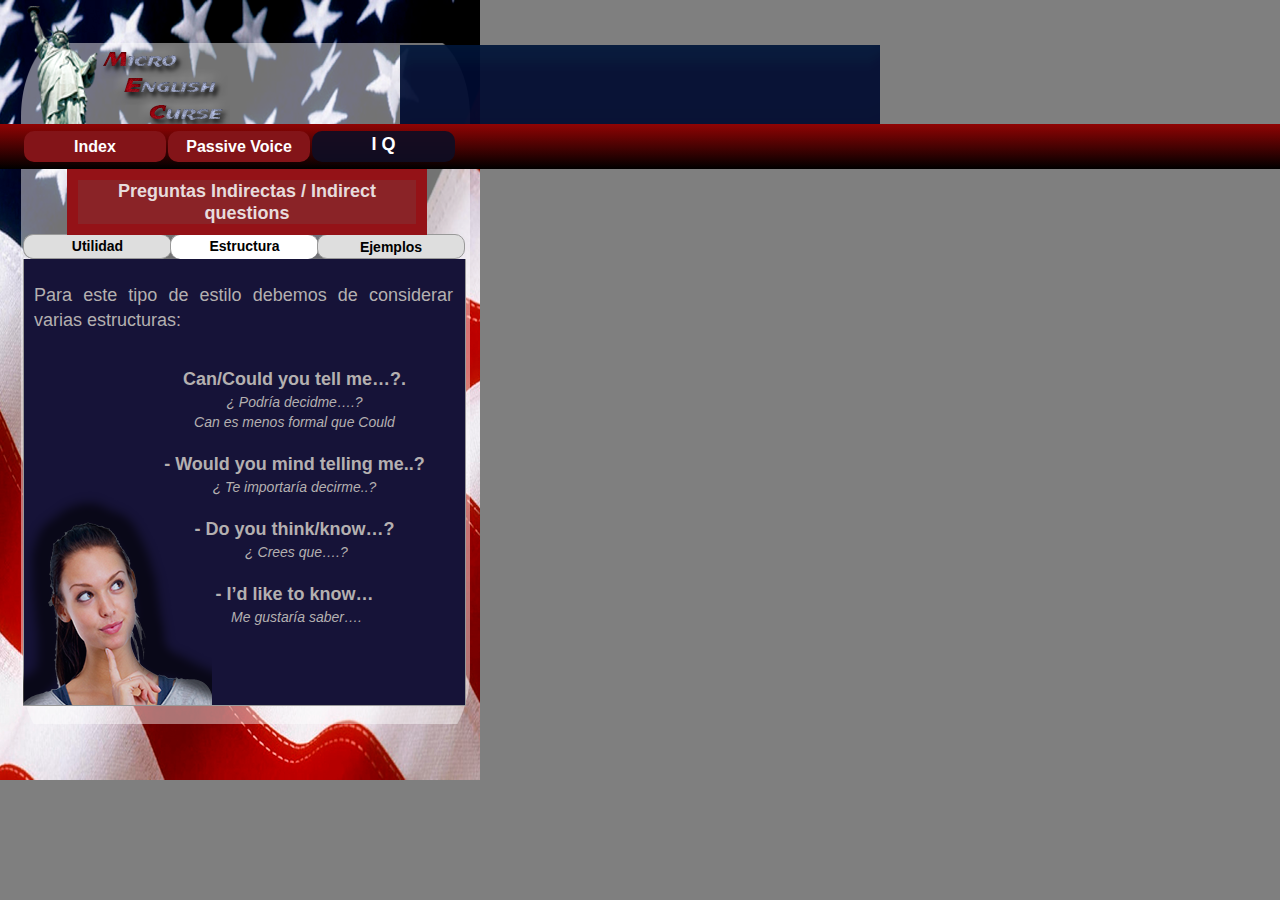
<file: i-q.html>
<!DOCTYPE html>
<html class="html">
 <head>

  <meta http-equiv="Content-type" content="text/html;charset=UTF-8"/>
  <meta name="generator" content="7.0.314.244"/>
  <title>I Q</title>
  <meta name="viewport" content="width=480"/>
  <!-- CSS -->
  <link rel="stylesheet" type="text/css" href="css/site_global.css?417434784"/>
  <link rel="stylesheet" type="text/css" href="css/i-q.css?388080892" id="pagesheet"/>
  <!-- Other scripts -->
  <script type="text/javascript">
   document.documentElement.className += ' js';
</script>
   </head>
 <body>

  <div class="clearfix" id="page"><!-- group -->
   <div class="rounded-corners se_invi" id="u342"><!-- simple frame --></div>
   <div class="clearfix grpelem" id="pu339"><!-- group -->
    <div class="clearfix grpelem" id="u339"><!-- group -->
     <div class="TabbedPanelsWidget clearfix grpelem" id="tab-panelu706"><!-- vertical box -->
      <div class="TabbedPanelsTabGroup rounded-corners clearfix colelem" id="u741"><!-- horizontal box -->
       <div class="TabbedPanelsTab rounded-corners clearfix grpelem" id="u746"><!-- horizontal box -->
        <div class=" NoWrap clearfix grpelem" id="u749-4"><!-- content -->
         <p>Utilidad</p>
        </div>
       </div>
       <div class="TabbedPanelsTab rounded-corners clearfix grpelem" id="u750"><!-- horizontal box -->
        <div class=" NoWrap clearfix grpelem" id="u751-4"><!-- content -->
         <p>Estructura</p>
        </div>
       </div>
       <div class="TabbedPanelsTab rounded-corners clearfix grpelem" id="u742"><!-- horizontal box -->
        <div class=" NoWrap clearfix grpelem" id="u745-4"><!-- content -->
         <p>Ejemplos</p>
        </div>
       </div>
      </div>
      <div class="TabbedPanelsContentGroup clearfix colelem" id="u707"><!-- stack box -->
       <div class="TabbedPanelsContent invi rounded-corners clearfix grpelem" id="u712"><!-- column -->
        <div class="clearfix colelem" id="u715-4"><!-- content -->
         <p>Las preguntas indirectas (Indirect questions) son utilizadas en un lenguaje más formal y educado.</p>
        </div>
        <a class="nonblock nontext rounded-corners clip_frame colelem" id="u713" href="assets/ik.jpg"><!-- image --></a>
       </div>
       <div class="TabbedPanelsContent clearfix grpelem" id="u708"><!-- group -->
        <div class="grpelem" id="u800"><!-- simple frame --></div>
        <div class="clearfix grpelem" id="u825-27"><!-- content -->
         <p id="u825">&nbsp;</p>
         <p id="u825-2">&nbsp;</p>
         <p id="u825-3">&nbsp;</p>
         <p id="u825-5">Can/Could you tell me…?.</p>
         <p id="u825-7">¿ Podría decidme….?</p>
         <p id="u825-9">Can es menos formal que Could</p>
         <p id="u825-10">&nbsp;</p>
         <p id="u825-12">&#45; Would you mind telling me..?</p>
         <p id="u825-14">¿ Te importaría decirme..?</p>
         <p id="u825-15">&nbsp;</p>
         <p id="u825-17">&#45; Do you think/know…?</p>
         <p id="u825-19">&nbsp;¿ Crees que….?</p>
         <p id="u825-20">&nbsp;</p>
         <p id="u825-22">&#45; I’d like to know…</p>
         <p id="u825-24">&nbsp;Me gustaría saber….</p>
         <p id="u825-25">&nbsp;</p>
        </div>
        <div class="clearfix grpelem" id="u827-4"><!-- content -->
         <p>Para este tipo de estilo debemos de considerar varias estructuras:</p>
        </div>
       </div>
       <div class="TabbedPanelsContent invi rounded-corners clearfix grpelem" id="u716"><!-- group -->
        <div class="clearfix grpelem" id="u717-34"><!-- content -->
         <p id="u717">&nbsp;</p>
         <p id="u717-4"><span id="u717-2">*What’s his name?</span><span id="u717-3">&#45;</span></p>
         <p id="u717-6"><span id="u717-5">¿Cuál es su nombre?</span></p>
         <p id="u717-8"><span id="u717-7">Direct question</span></p>
         <p id="u717-12"><span id="u717-9">*Do you know what his name is?</span><span id="u717-10">&nbsp;</span><span id="u717-11">–</span></p>
         <p id="u717-14"><span id="u717-13">¿Usted sabe cual es su nombre?</span></p>
         <p id="u717-16"><span id="u717-15">Indirect question</span></p>
         <p id="u717-17">&nbsp;</p>
         <p id="u717-20"><span id="u717-18">* Where’s the bus stop?</span><span id="u717-19"></span></p>
         <p id="u717-22">¿Dónde esta la parada del autobús?</p>
         <p id="u717-24">– Direct question</p>
         <p id="u717-27"><span id="u717-25">* Could you tell me where the bus stop is?</span><span id="u717-26"></span></p>
         <p id="u717-29"><span id="u717-28">¿podría decirme donde esta la para del autobús?</span></p>
         <p id="u717-31"><span id="u717-30">Indirect question</span></p>
         <p id="u717-32">&nbsp;</p>
        </div>
        <div class="clearfix grpelem" id="u828"><!-- group -->
         <div class="grpelem" id="u845"><!-- simple frame --></div>
        </div>
       </div>
      </div>
     </div>
    </div>
    <div class="clearfix browser_width grpelem" id="u340"><!-- group -->
     <div class="grpelem" id="u341"><!-- simple frame --></div>
    </div>
    <div class="gradient clearfix browser_width grpelem" id="u343"><!-- group -->
     <ul class="MenuBar rounded-corners clearfix grpelem" id="menuu860"><!-- horizontal box -->
      <li class="MenuItemContainer clearfix grpelem" id="u881"><!-- vertical box -->
       <a class="nonblock nontext MenuItem MenuItemWithSubMenu rounded-corners clearfix colelem" id="u882" href="index.html"><!-- horizontal box --><div class="MenuItemLabel NoWrap clearfix grpelem" id="u885-4"><!-- content --><p>Index</p></div></a>
      </li>
      <li class="MenuItemContainer clearfix grpelem" id="u888"><!-- vertical box -->
       <a class="nonblock nontext MenuItem MenuItemWithSubMenu rounded-corners clearfix colelem" id="u889" href="passive-voice.html"><!-- horizontal box --><div class="MenuItemLabel NoWrap clearfix grpelem" id="u891-4"><!-- content --><p>Passive Voice</p></div></a>
      </li>
      <li class="MenuItemContainer clearfix grpelem" id="u861"><!-- vertical box -->
       <a class="nonblock nontext MenuItem MenuItemWithSubMenu MuseMenuActive rounded-corners rgba-background clearfix colelem" id="u862" href="i-q.html"><!-- horizontal box --><div class="MenuItemLabel NoWrap clearfix grpelem" id="u864-4"><!-- content --><p>I Q</p></div></a>
      </li>
     </ul>
    </div>
    <div class="clearfix grpelem" id="u785-4"><!-- content -->
     <p>Preguntas Indirectas / Indirect questions</p>
    </div>
   </div>
   <div class="verticalspacer"></div>
  </div>
  <!-- JS includes -->
  <script type="text/javascript">
   if (document.location.protocol != 'https:') document.write('\x3Cscript src="http://musecdn.businesscatalyst.com/scripts/4.0/jquery-1.8.3.min.js" type="text/javascript">\x3C/script>');
</script>
  <script type="text/javascript">
   window.jQuery || document.write('\x3Cscript src="scripts/jquery-1.8.3.min.js" type="text/javascript">\x3C/script>');
</script>
  <script src="scripts/museutils.js?3865766194" type="text/javascript"></script>
  <script src="scripts/jquery.scrolleffects.js?3937082470" type="text/javascript"></script>
  <script src="scripts/webpro.js?3903299128" type="text/javascript"></script>
  <script src="scripts/musewpdisclosure.js?4285748861" type="text/javascript"></script>
  <script src="scripts/jquery.tobrowserwidth.js?3842421675" type="text/javascript"></script>
  <script src="scripts/jquery.musemenu.js?3788803530" type="text/javascript"></script>
  <script src="scripts/jquery.watch.js?4068933136" type="text/javascript"></script>
  <!-- Other scripts -->
  <script type="text/javascript">
   $(document).ready(function() { try {
Muse.Utils.transformMarkupToFixBrowserProblemsPreInit();/* body */
$('.browser_width').toBrowserWidth();/* browser width elements */
Muse.Utils.prepHyperlinks(true);/* body */
$('#u342').registerPositionScrollEffect([{"speed":[-1,0],"in":[-Infinity,-94.45]},{"speed":[0,1],"in":[-94.45,Infinity]}]);/* scroll effect */
Muse.Utils.initWidget('#tab-panelu706', function(elem) { return new WebPro.Widget.TabbedPanels(elem, {event:'mouseover',defaultIndex:1}); });/* #tab-panelu706 */
Muse.Utils.initWidget('.MenuBar', function(elem) { return $(elem).museMenu(); });/* unifiedNavBar */
Muse.Utils.fullPage('#page');/* 100% height page */
Muse.Utils.showWidgetsWhenReady();/* body */
Muse.Utils.transformMarkupToFixBrowserProblems();/* body */
} catch(e) { Muse.Assert.fail('Error calling selector function:' + e); }});
</script>
   </body>
</html>
</file>
<file: css/site_global.css>
html
{
	min-height: 100%;
	min-width: 100%;
	-ms-text-size-adjust: none;
}

body,div,dl,dt,dd,ul,ol,li,h1,h2,h3,h4,h5,h6,pre,code,form,fieldset,legend,input,button,textarea,p,blockquote,th,td,a
{
	margin: 0;
	padding: 0;
	border-width: 0;
	-webkit-transform-origin: left top;
	-ms-transform-origin: left top;
	-o-transform-origin: left top;
	transform-origin: left top;
}

table
{
	border-collapse: collapse;
	border-spacing: 0;
}

fieldset,img
{
	border: 0;
	-webkit-transform-origin: left top;
	-ms-transform-origin: left top;
	-o-transform-origin: left top;
	transform-origin: left top;
}

address,caption,cite,code,dfn,em,strong,th,var,optgroup
{
	font-style: inherit;
	font-weight: inherit;
}

del,ins
{
	text-decoration: none;
}

li
{
	list-style: none;
}

caption,th
{
	text-align: left;
}

h1,h2,h3,h4,h5,h6
{
	font-size: 100%;
	font-weight: inherit;
}

input,button,textarea,select,optgroup,option
{
	font-family: inherit;
	font-size: inherit;
	font-style: inherit;
	font-weight: inherit;
}

body
{
	font-family: Arial, Helvetica Neue, Helvetica, sans-serif;
	text-align: left;
	font-size: 14px;
	line-height: 17px;
	word-wrap: break-word;
	text-rendering: optimizeLegibility;/* kerning, primarily */
}

@media screen and (-webkit-min-device-pixel-ratio:0)
{
	body { text-rendering:auto; }
}

a:link
{
	color: #0000FF;
	text-decoration: underline;
}

a:visited
{
	color: #800080;
	text-decoration: underline;
}

a:hover
{
	color: #0000FF;
	text-decoration: underline;
}

a:active
{
	color: #EE0000;
	text-decoration: underline;
}

a.nontext /* used to override default properties of 'a' tag */
{
	color: black;
	text-decoration: none;
	font-style: normal;
	font-weight: normal;
}

.normal_text
{
	color: #000000;
	font-family: Arial, Helvetica Neue, Helvetica, sans-serif;
	font-size: 14px;
	font-style: normal;
	font-weight: normal;
	letter-spacing: 0px;
	line-height: 17px;
	text-align: left;
	text-decoration: none;
	text-indent: 0px;
	vertical-align: 0px;
	padding: 0px;
}

.TabbedPanelsTab
{
	white-space: nowrap;
}

.MenuBar  .MenuBarView, .MenuBar  .SubMenuView /* Resets for ul and li in menus */
{
	display: block;
	list-style: none;
}

.MenuBar .SubMenu
{
	display: none;
	position: absolute;
}

.NoWrap
{
	white-space: nowrap;
	word-wrap: normal;
}

.rootelem /* the root of the artwork tree */
{
	margin-left: auto;
	margin-right: auto;
}

.colelem /* a child element of a column */
{
	display: inline;
	float: left;
	clear: both;
}

.grpelem /* a child element of a group */
{
	display: inline;
	float: left;
}

.clearfix:after /* force a container to fit around floated items */
{
	content: "\0020";
	visibility: hidden;
	display: block;
	height: 0;
	clear: both;
}

*:first-child+html .clearfix /* IE7 */
{
	zoom: 1;
}

.clip_frame /* used to clip the contents as in the case of an image frame */
{
	overflow: hidden;
}

.inclusion_context /* context for positioning a group of elements that share the same height */
{
	display: table;
	table-layout: fixed;
	width: 0.01px;
}

.inclelem /* element of an inclusion context */
{
	display: table-cell;
	vertical-align: top;
}

.f3s_mid /* 3-slice frame, middle slice */
{
	background-repeat: repeat;
}

.f3s_top,.f3s_bot /* 3-slice frame, top slice */
{
	background-repeat: no-repeat;
}

.f9s_top_left, .f9s_bot_left /* 9-slice frame, left corner slice */
{
	background-repeat: no-repeat;
	background-position: left;
}

.f9s_top_right, .f9s_bot_right /* 9-slice frame, right corner slice */
{
	background-repeat: no-repeat;
	background-position: right;
}

.f9s_top_mid, .f9s_bot_mid /* 9-slice frame, top/bottom horizontal slice */
{
	background-repeat: repeat-x;
	background-position: 0px 0px;
}

.f9s_mid_left /* 9-slice frame, left vertical slice */
{
	background-repeat: repeat-y;
	background-position: left;
}

.f9s_mid_right /* 9-slice frame, right vertical slice */
{
	background-repeat: repeat-y;
	background-position: right;
}

.f9s_center /* 9-slice frame, center slice */
{
	background-repeat: repeat;
	background-position: 0px 0px;
}

.popup_anchor /* anchors an abspos popup */
{
	position: relative;
	width: 0px;
	height: 0px;
}

.popup_element
{
	z-index: 100000;
}

.pointer_cursor
{
	cursor: pointer;
}

span.wrap /* used to force wrap after floated array when nested inside a paragraph */
{
	content: '';
	clear: left;
	display: block;
}

span.actAsInlineDiv /* used to simulate a DIV with inline display when already nested inside a paragraph */
{
	display: inline-block;
}

.position_content,.excludeFromNormalFlow /* used when child content is larger than parent */
{
	float: left;
}

.preload_images /* used to preload images used in non-default states */
{
	position: absolute;
	overflow: hidden;
	left: -9999px;
	top: -9999px;
	height: 1px;
	width: 1px;
}

preload /* used to specifiy the dimension of preload item */
{
	height: 1px;
	width: 1px;
}

.animateStates
{
	-webkit-transition: 0.3s ease-in-out;
	-moz-transition: 0.3s ease-in-out;
	-o-transition: 0.3s ease-in-out;
	transition: 0.3s ease-in-out;
}

input:focus,textarea:focus /* remove default focussed input styling */
{
	outline: none;
}

textarea
{
	resize: none;
	overflow: auto;
}

.fld-prompt /* form placeholders cursor behavior */
{
	pointer-events: none;
}

.wrapped-input /* form inputs & placeholders let div styling show thru */
{
	position: absolute;
	top: 0;
	left: 0;
	background: transparent;
	border: none;
}

.submit-btn /* form submit buttons on top of sibling elements */
{
	z-index: 50000;
}

.anchor_item /* used to specify anchor properties */
{
	width: 22px;
	height: 18px;
}

.MenuBar .SubMenuVisible, .MenuBarVertical .SubMenuVisible, .MenuBar .SubMenu .SubMenuVisible,.popup_element.Active,span.actAsPara,.actAsDiv,a.nonblock.nontext,img.block
{
	display: block;
}

.widget_invisible,.js .invi,.js .se_invi,.js .an_invi /* used to hide the widget before loaded */
{
	visibility: hidden;
}

.no_vert_scroll
{
	overflow-y: hidden;
}

.always_vert_scroll
{
	overflow-y: scroll;
}

.always_horz_scroll
{
	overflow-x: scroll;
}

.popup_element.Inactive,.js .disn,.hidden
{
	display: none;
}

.fullscreen
{
	overflow: hidden;
	left: 0px;
	top: 0px;
	position: fixed;
	height: 100%;
	width: 100%;
	-moz-box-sizing: border-box;
	-webkit-box-sizing: border-box;
	-ms-box-sizing: border-box;
	box-sizing: border-box;
}

.scroll_wrapper
{
	position: absolute;
	overflow: auto;
	left: 0px;
	right: 0px;
	top: 0px;
	bottom: 0px;
	padding-top: 0px;
	padding-bottom: 0px;
	margin-top: 0px;
	margin-bottom: 0px;
}

.MenuBar .MenuItemContainer,.SlideShowContentPanel .fullscreen img
{
	position: relative;
}
</file>
<file: css/i-q.css>
@-ms-viewport
{
	width: 480px;
}

@-webkit-viewport
{
	width: 480px;
}

@-o-viewport
{
	width: 480px;
}

@-moz-viewport
{
	width: 480px;
}

@viewport
{
	width: 480px;
}

.html
{
	background-color: #7F7F7F;
}

#page
{
	z-index: 1;
	width: 480px;
	min-height: 709px;
	border-style: none;
	border-color: #000000;
	padding-bottom: 71px;
	background: transparent url("../images/bandera.png") no-repeat left top;
}

#u342
{
	z-index: 5;
	width: 243px;
	height: 131px;
	border-style: none;
	border-color: transparent;
	-moz-border-radius: 3px;
	-webkit-border-radius: 3px;
	-khtml-border-radius: 3px;
	border-radius: 3px;
	position: fixed;
	top: 6px;
	left: -13px;
	background: transparent url("../images/minilogo.png") no-repeat left top;
}

#pu339
{
	width: 0.01px;
	position: relative;
	margin-right: -10000px;
	margin-top: 6px;
}

#u339
{
	z-index: 2;
	width: 472px;
	border-style: none;
	border-color: transparent;
	padding-bottom: 18px;
	position: relative;
	margin-right: -10000px;
	margin-top: 37px;
	left: 8px;
	background: transparent url("../images/transparencia.png") no-repeat center center;
}

#tab-panelu706
{
	z-index: 7;
	width: 443px;
	position: relative;
	margin-right: -10000px;
	margin-top: 191px;
	left: 15px;
}

#u741
{
	z-index: 8;
	width: 443px;
	border-style: none;
	border-color: transparent;
	background-color: transparent;
	-moz-border-radius: 27px;
	-webkit-border-radius: 27px;
	-khtml-border-radius: 27px;
	border-radius: 27px;
	position: relative;
}

#u746
{
	z-index: 9;
	width: 147px;
	min-height: 20px;
	border-style: solid;
	border-color: #999999;
	background-color: #DEDEDE;
	-moz-border-radius: 10px;
	-webkit-border-radius: 10px;
	-khtml-border-radius: 10px;
	border-radius: 10px;
	padding-bottom: 3px;
	position: relative;
	margin-right: -10000px;
	border-width: 1px 0px 1px 1px;
}

#u746:hover
{
	border-style: solid;
	background-color: #FFFFFF;
	width: 147px;
	min-height: 20px;
	margin: 0px -10000px 0px 0px;
	border-width: 1px 0px 1px 1px;
}

#u749-4
{
	z-index: 10;
	width: 147px;
	min-height: 20px;
	border-color: #999999;
	background-color: transparent;
	text-align: center;
	line-height: 20px;
	color: #000000;
	font-family: Arial, Helvetica Neue, Helvetica, sans-serif;
	font-weight: bold;
	position: relative;
	margin-right: -10000px;
	top: 1px;
}

#u746:hover #u749-4
{
	border-color: #999999;
	padding-top: 0px;
	padding-bottom: 0px;
	min-height: 20px;
	margin: 0px -10000px 0px 0px;
}

#u750
{
	z-index: 14;
	width: 147px;
	min-height: 20px;
	border-style: solid;
	border-color: #999999;
	background-color: #DEDEDE;
	-moz-border-radius: 10px;
	-webkit-border-radius: 10px;
	-khtml-border-radius: 10px;
	border-radius: 10px;
	padding-bottom: 3px;
	position: relative;
	margin-right: -10000px;
	left: 147px;
	border-width: 1px 0px 1px 1px;
}

#u750:hover
{
	border-style: solid;
	background-color: #FFFFFF;
	width: 147px;
	min-height: 20px;
	margin: 0px -10000px 0px 0px;
	border-width: 1px 0px 1px 1px;
}

#u746.TabbedPanelsTabSelected,#u750.TabbedPanelsTabSelected
{
	border-style: solid;
	background-color: #FFFFFF;
	width: 147px;
	min-height: 21px;
	margin: 0px -10000px 0px 0px;
	border-width: 1px 0px 0px 1px;
}

#u751-4
{
	z-index: 15;
	width: 147px;
	min-height: 20px;
	border-color: #999999;
	background-color: transparent;
	text-align: center;
	line-height: 20px;
	color: #000000;
	font-family: Arial, Helvetica Neue, Helvetica, sans-serif;
	font-weight: bold;
	position: relative;
	margin-right: -10000px;
	top: 1px;
}

#u750:hover #u751-4
{
	border-color: #999999;
	padding-top: 0px;
	padding-bottom: 0px;
	min-height: 20px;
	margin: 0px -10000px 0px 0px;
}

#u746.TabbedPanelsTabSelected #u749-4 p,#u750.TabbedPanelsTabSelected #u751-4 p
{
	color: #000000;
	visibility: inherit;
	font-family: Arial, Helvetica Neue, Helvetica, sans-serif;
	font-weight: bold;
}

#u742
{
	z-index: 19;
	width: 146px;
	min-height: 20px;
	border-width: 1px;
	border-style: solid;
	border-color: #999999;
	background-color: #DEDEDE;
	-moz-border-radius: 10px;
	-webkit-border-radius: 10px;
	-khtml-border-radius: 10px;
	border-radius: 10px;
	padding-bottom: 3px;
	position: relative;
	margin-right: -10000px;
	left: 294px;
}

#u742:hover
{
	border-width: 1px;
	border-style: solid;
	background-color: #FFFFFF;
	width: 146px;
	min-height: 20px;
	margin: 0px -10000px 0px 0px;
}

#u742.TabbedPanelsTabSelected
{
	border-style: solid;
	background-color: #FFFFFF;
	width: 146px;
	min-height: 21px;
	margin: 0px -10000px 0px 0px;
	border-width: 1px 1px 0px;
}

#u745-4
{
	z-index: 20;
	width: 146px;
	min-height: 20px;
	border-color: #999999;
	background-color: transparent;
	text-align: center;
	line-height: 20px;
	color: #000000;
	font-family: Arial, Helvetica Neue, Helvetica, sans-serif;
	font-weight: bold;
	position: relative;
	margin-right: -10000px;
	top: 2px;
}

#u742:hover #u745-4
{
	border-color: #999999;
	padding-top: 0px;
	padding-bottom: 0px;
	min-height: 20px;
	margin: 0px -10000px 0px 0px;
}

#u746.TabbedPanelsTabSelected #u749-4,#u750.TabbedPanelsTabSelected #u751-4,#u742.TabbedPanelsTabSelected #u745-4
{
	border-style: none;
	border-color: transparent;
	padding-top: 0px;
	padding-bottom: 0px;
	min-height: 20px;
	margin: 0px -10000px 0px 0px;
}

#u707
{
	z-index: 24;
	width: 443px;
	position: relative;
}

#u712
{
	z-index: 25;
	width: 401px;
	border-style: solid;
	border-color: #999999;
	background-color: #161338;
	-moz-border-radius: 10px;
	-webkit-border-radius: 10px;
	-khtml-border-radius: 10px;
	border-radius: 10px;
	margin-right: -10000px;
	position: relative;
	padding: 46px 21px 50px 19px;
	border-width: 0px 1px 1px;
}

#u715-4
{
	z-index: 26;
	width: 339px;
	min-height: 65px;
	text-align: center;
	color: #B4B0B0;
	font-size: 18px;
	line-height: 22px;
	font-weight: bold;
	font-style: italic;
	margin-left: 33px;
	position: relative;
}

#u713
{
	z-index: 30;
	width: 401px;
	height: 257px;
	border-style: none;
	border-color: transparent;
	-moz-border-radius: 10px;
	-webkit-border-radius: 10px;
	-khtml-border-radius: 10px;
	border-radius: 10px;
	margin-top: 27px;
	position: relative;
	background: transparent url("../images/ik.jpg") no-repeat left top;
}

#u708
{
	z-index: 31;
	width: 441px;
	border-style: solid;
	border-color: #999999;
	background-color: #161338;
	margin-right: -10000px;
	position: relative;
	border-width: 0px 1px 1px;
}

#u800
{
	z-index: 32;
	width: 189px;
	height: 228px;
	border-style: none;
	border-color: transparent;
	opacity: 0.85;
	-ms-filter: "progid:DXImageTransform.Microsoft.Alpha(Opacity=85)";
	filter: alpha(opacity=85);
	position: relative;
	margin-right: -10000px;
	margin-top: 218px;
	left: -1px;
	background: transparent url("../images/pensando3.png") no-repeat left top;
}

#u825-27
{
	z-index: 33;
	width: 299px;
	min-height: 233px;
	position: relative;
	margin-right: -10000px;
	margin-top: 48px;
	left: 121px;
}

#u825-2
{
	font-size: 14px;
	text-align: justify;
	line-height: 20px;
	color: #B4B0B0;
	font-family: Arial, Helvetica Neue, Helvetica, sans-serif;
	font-weight: bold;
}

#u825,#u825-3,#u825-10,#u825-15
{
	text-align: justify;
	line-height: 20px;
	color: #B4B0B0;
	font-family: Arial, Helvetica Neue, Helvetica, sans-serif;
	font-weight: bold;
}

#u825-7,#u825-9,#u825-14,#u825-19
{
	text-align: center;
	line-height: 20px;
	color: #B4B0B0;
	font-weight: normal;
	font-style: italic;
}

#u825-20
{
	text-align: right;
	line-height: 20px;
	color: #B4B0B0;
	font-weight: bold;
}

#u825-5,#u825-12,#u825-17,#u825-22
{
	font-size: 18px;
	text-align: center;
	line-height: 25px;
	color: #B4B0B0;
	font-weight: bold;
}

#u825-24
{
	font-size: 14px;
	text-align: center;
	line-height: 20px;
	color: #B4B0B0;
	font-weight: normal;
	font-style: italic;
}

#u825-25
{
	line-height: 20px;
	color: #999999;
	font-family: Georgia, Palatino, Palatino Linotype, Times, Times New Roman, serif;
}

#u827-4
{
	z-index: 60;
	width: 419px;
	min-height: 52px;
	text-align: justify;
	line-height: 25px;
	font-size: 18px;
	color: #B4B0B0;
	font-family: Arial, Helvetica Neue, Helvetica, sans-serif;
	font-weight: normal;
	position: relative;
	margin-right: -10000px;
	margin-top: 24px;
	left: 10px;
}

#u716
{
	z-index: 64;
	width: 441px;
	border-style: solid;
	border-color: #999999;
	background-color: #161338;
	-moz-border-radius: 10px;
	-webkit-border-radius: 10px;
	-khtml-border-radius: 10px;
	border-radius: 10px;
	padding-bottom: 1px;
	margin-right: -10000px;
	position: relative;
	border-width: 0px 1px 1px;
}

#u717-34
{
	z-index: 65;
	width: 407px;
	min-height: 303px;
	color: #B4B0B0;
	position: relative;
	margin-right: -10000px;
	margin-top: 11px;
	left: 16px;
}

#u717-3,#u717-10,#u717-19
{
	line-height: 20px;
}

#u717,#u717-22,#u717-24
{
	font-size: 12px;
	text-align: center;
	line-height: 17px;
	font-style: italic;
}

#u717-4,#u717-12,#u717-20,#u717-27
{
	text-align: center;
	font-weight: bold;
	line-height: 0px;/* 0 for mixed font sized paras; applied on spans instead */
}

#u717-2,#u717-9,#u717-18,#u717-25
{
	font-size: 18px;
	line-height: 25px;
}

#u717-11,#u717-26
{
	font-weight: normal;
	font-style: italic;
	line-height: 20px;
}

#u717-6,#u717-8,#u717-14,#u717-16,#u717-17,#u717-29,#u717-31
{
	font-size: 12px;
	text-align: center;
	line-height: 17px;
	font-weight: bold;
}

#u717-5,#u717-7,#u717-13,#u717-15,#u717-28,#u717-30
{
	font-weight: normal;
	font-style: italic;
}

#u717-32
{
	font-size: 14px;
	line-height: 20px;
	font-family: Arial, Helvetica Neue, Helvetica, sans-serif;
	font-weight: bold;
}

#u828
{
	z-index: 99;
	width: 441px;
	border-style: none;
	border-color: transparent;
	padding-bottom: 68px;
	position: relative;
	margin-right: -10000px;
	margin-top: 247px;
	left: -1px;
	background: transparent url("../images/solution2.png") no-repeat left top;
}

#u845
{
	z-index: 100;
	width: 4px;
	height: 4px;
	border-width: 1px;
	border-style: solid;
	border-color: #000000;
	background-color: #FFFFFF;
	position: relative;
	margin-right: -10000px;
	margin-top: 124px;
	left: 108px;
}

#u340
{
	z-index: 3;
	width: 480px;
	border-style: none;
	border-color: transparent;
	padding-bottom: 71px;
	position: relative;
	margin-right: -10000px;
	background: transparent url("../images/minila.png") no-repeat center top;
}

#u341
{
	z-index: 4;
	width: 119px;
	height: 125px;
	border-style: none;
	border-color: transparent;
	position: relative;
	margin-right: -10000px;
	left: -19px;
	background: transparent url("../images/minilibertad.png") no-repeat left top;
}

#u343
{
	z-index: 6;
	width: 480px;
	background: -webkit-gradient(linear, center top, center bottom, from(#900404),color-stop(100%, #000000));
	background: -webkit-linear-gradient(top,#900404 ,#000000 100%);
	background: -moz-linear-gradient(top,#900404 ,#000000 100%);
	background: -ms-linear-gradient(top,#900404 ,#000000 100%);
	background: -o-linear-gradient(top,#900404 ,#000000 100%);
	background: linear-gradient(to bottom,#900404 ,#000000 100%);
	filter: progid:DXImageTransform.Microsoft.gradient(startColorstr=#FF900404, endColorstr=#FF000000, GradientType=0);
	-ms-filter: "progid:DXImageTransform.Microsoft.gradient(startColorstr='#FF900404', endColorstr='#FF000000', GradientType=0)";
	border-style: none;
	border-color: transparent;
	padding-bottom: 7px;
	position: relative;
	margin-right: -10000px;
	margin-top: 118px;
}

#menuu860
{
	z-index: 105;
	width: 431px;
	border-style: none;
	border-color: transparent;
	background-color: transparent;
	-moz-border-radius: 10px;
	-webkit-border-radius: 10px;
	-khtml-border-radius: 10px;
	border-radius: 10px;
	position: relative;
	margin-right: -10000px;
	margin-top: 7px;
	left: 24px;
}

#u881
{
	width: 142px;
	min-height: 31px;
	position: relative;
	margin-right: -10000px;
}

#u882
{
	width: 142px;
	background-color: #831418;
	-moz-border-radius: 10px;
	-webkit-border-radius: 10px;
	-khtml-border-radius: 10px;
	border-radius: 10px;
	padding-bottom: 12px;
	position: relative;
}

#u882:hover
{
	background-color: #999999;
	margin: 0px;
}

#u885-4
{
	width: 142px;
	min-height: 19px;
	border-style: none;
	border-color: transparent;
	background-color: transparent;
	text-align: center;
	line-height: 19px;
	color: #FFFFFF;
	font-size: 16px;
	font-weight: bold;
	position: relative;
	margin-right: -10000px;
	top: 6px;
}

#u882:hover #u885-4
{
	padding-top: 0px;
	padding-bottom: 0px;
	min-height: 19px;
	margin: 0px -10000px 0px 0px;
}

#u882:active #u885-4
{
	padding-top: 0px;
	padding-bottom: 0px;
	min-height: 19px;
	margin: 0px -10000px 0px 0px;
}

#u882.MuseMenuActive #u885-4 p
{
	font-size: 16px;
	text-decoration: none;
	font-family: Arial, Helvetica Neue, Helvetica, sans-serif;
	font-weight: bold;
	font-style: normal;
}

#u888
{
	width: 142px;
	min-height: 31px;
	position: relative;
	margin-right: -10000px;
	left: 144px;
}

#u889
{
	width: 142px;
	background-color: #831418;
	-moz-border-radius: 10px;
	-webkit-border-radius: 10px;
	-khtml-border-radius: 10px;
	border-radius: 10px;
	padding-bottom: 12px;
	position: relative;
}

#u889:hover
{
	background-color: #999999;
	margin: 0px;
}

#u882:active,#u889:active
{
	background-color: #6B6B6B;
	margin: 0px;
}

#u891-4
{
	width: 142px;
	min-height: 19px;
	border-style: none;
	border-color: transparent;
	background-color: transparent;
	text-align: center;
	line-height: 19px;
	color: #FFFFFF;
	font-size: 16px;
	font-weight: bold;
	position: relative;
	margin-right: -10000px;
	top: 6px;
}

#u882.MuseMenuActive #u885-4,#u889:hover #u891-4
{
	padding-top: 0px;
	padding-bottom: 0px;
	min-height: 19px;
	margin: 0px -10000px 0px 0px;
}

#u889:active #u891-4
{
	padding-top: 0px;
	padding-bottom: 0px;
	min-height: 19px;
	margin: 0px -10000px 0px 0px;
}

#u889.MuseMenuActive #u891-4
{
	padding-top: 0px;
	padding-bottom: 0px;
	min-height: 19px;
	margin: 0px -10000px 0px 0px;
}

#u861
{
	width: 143px;
	min-height: 31px;
	position: relative;
	margin-right: -10000px;
	left: 288px;
}

#u862
{
	width: 143px;
	background-color: #831418;
	-moz-border-radius: 10px;
	-webkit-border-radius: 10px;
	-khtml-border-radius: 10px;
	border-radius: 10px;
	padding-bottom: 9px;
	position: relative;
}

#u862.MuseMenuActive
{
	background-color: #222034;
	background-color: rgba(15, 13, 35, 0.92);
	margin: 0px;
	-pie-background: rgba(15, 13, 35, 0.92);
}

#u864-4
{
	width: 143px;
	min-height: 22px;
	border-style: none;
	border-color: transparent;
	background-color: transparent;
	text-align: center;
	color: #FFFFFF;
	font-size: 16px;
	line-height: 19px;
	font-weight: bold;
	font-style: normal;
	position: relative;
	margin-right: -10000px;
	top: 4px;
	left: 0px;
}

#u862:hover #u864-4
{
	padding-top: 0px;
	padding-bottom: 0px;
	min-height: 22px;
	margin: 0px -10000px 0px 0px;
}

#u862:active #u864-4
{
	padding-top: 0px;
	padding-bottom: 0px;
	min-height: 22px;
	margin: 0px -10000px 0px 0px;
}

#u862.MuseMenuActive #u864-4
{
	padding-top: 0px;
	padding-bottom: 0px;
	min-height: 22px;
	margin: 0px -10000px 0px 0px;
}

#u889.MuseMenuActive #u891-4 p,#u862.MuseMenuActive #u864-4 p
{
	font-size: 18px;
	font-family: Arial, Helvetica Neue, Helvetica, sans-serif;
	font-weight: bold;
}

.TabbedPanelsTab,.MenuItem /* tabset */
{
	cursor: pointer;
}

#u785-4
{
	z-index: 101;
	width: 338px;
	min-height: 19px;
	border-width: 11px;
	border-style: solid;
	border-color: #941217;
	background-color: #8A2327;
	text-align: center;
	line-height: 22px;
	color: #E7DCDC;
	font-size: 18px;
	font-weight: bold;
	position: relative;
	margin-right: -10000px;
	margin-top: 163px;
	left: 67px;
}

#page .verticalspacer
{
	clear: both;
}
</file>
